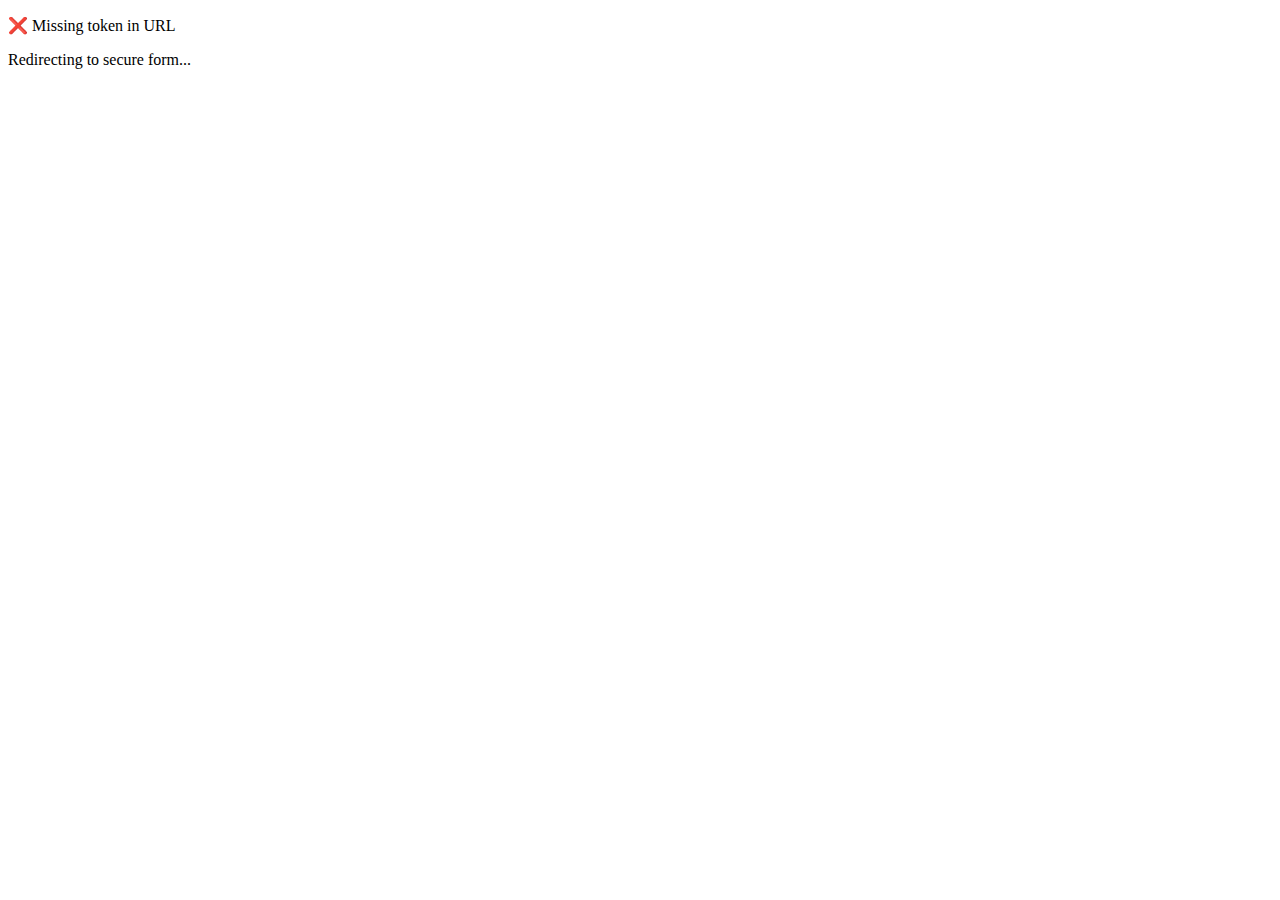
<file: forms/fill/index.html>
<!DOCTYPE html>
<html lang="en">

<head>
    <meta charset="UTF-8" />
    <meta name="viewport" content="width=device-width, initial-scale=1.0" />
    <title>Redirecting...</title>
</head>

<body>
    <script>
        // ✅ Extract token from query string
        const query = new URLSearchParams(window.location.search);
        const token = query.get("token");

        if (token) {
            // ✅ Redirect to local Vite app
            window.location.href = `http://localhost:5173/forms/fill/${token}`;
        } else {
            document.body.innerHTML = "<p>❌ Missing token in URL</p>";
        }
    </script>

    <p>Redirecting to secure form...</p>
</body>

</html>
</file>
